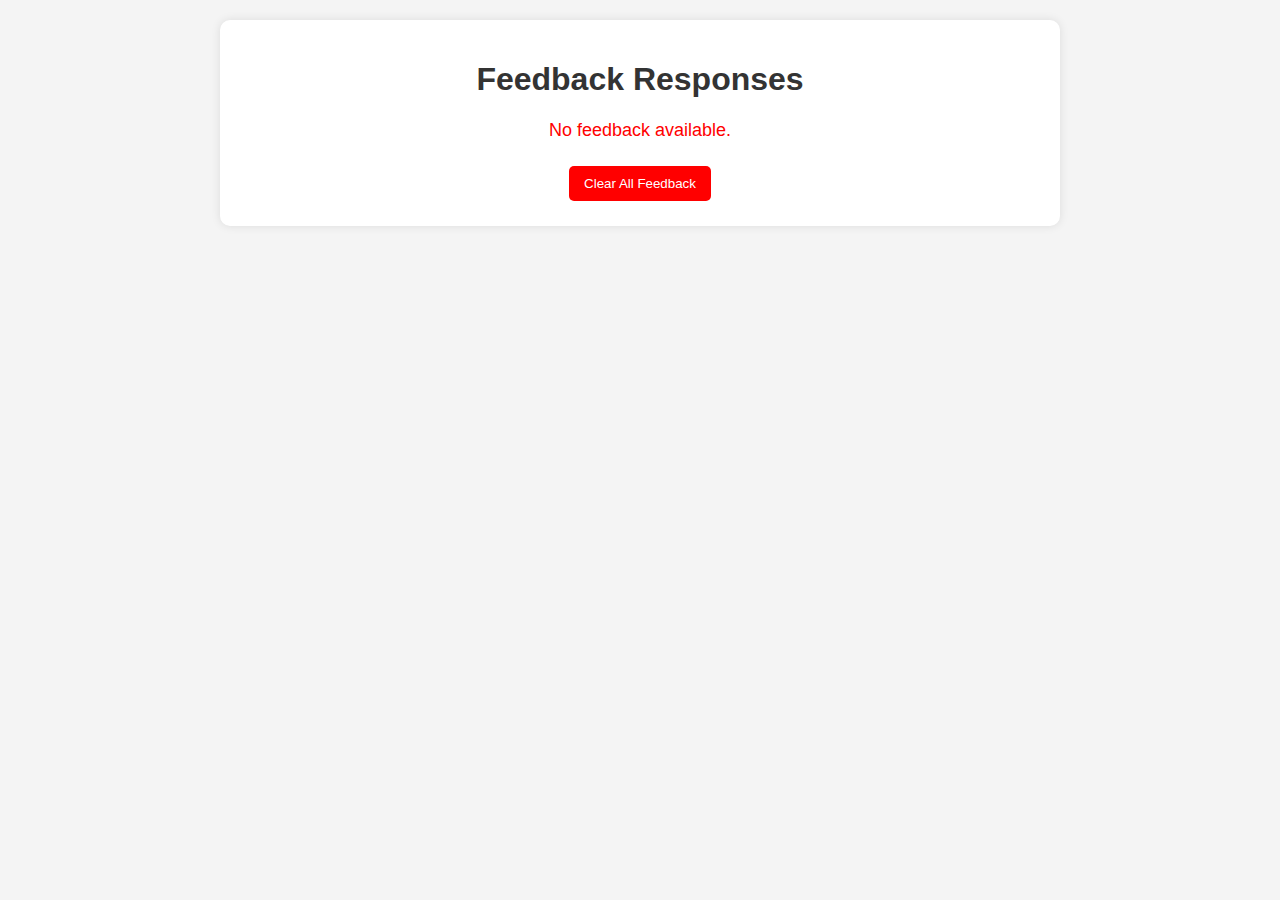
<file: admin.html>
<!DOCTYPE html>
<html lang="en">
<head>
    <meta charset="UTF-8">
    <meta name="viewport" content="width=device-width, initial-scale=1.0">
    <title>Feedback Results</title>
    <style>
        body {
            font-family: Arial, sans-serif;
            background-color: #f4f4f4;
            text-align: center;
            margin: 20px;
        }
        h1 {
            color: #333;
        }
        .container {
            max-width: 800px;
            margin: auto;
            background: white;
            padding: 20px;
            border-radius: 10px;
            box-shadow: 0 0 10px rgba(0, 0, 0, 0.1);
        }
        table {
            width: 100%;
            border-collapse: collapse;
            margin-top: 20px;
        }
        th, td {
            padding: 12px;
            border: 1px solid #ddd;
            text-align: left;
        }
        th {
            background-color: #007BFF;
            color: white;
        }
        tr:nth-child(even) {
            background-color: #f2f2f2;
        }
        .no-feedback {
            color: red;
            font-size: 18px;
            margin-top: 20px;
        }
        .buttons {
            margin-top: 20px;
        }
        button {
            padding: 10px 15px;
            margin: 5px;
            border: none;
            border-radius: 5px;
            cursor: pointer;
        }
        .clear-all {
            background-color: red;
            color: white;
        }
        .clear-single {
            background-color: orange;
            color: white;
        }
    </style>
</head>
<body>
    <div class="container">
        <h1>Feedback Responses</h1>
        <div id="noFeedback" class="no-feedback" style="display: none;">No feedback available.</div>
        <table id="feedbackTableContainer" style="display: none;">
            <thead>
                <tr>
                    <th>Student Name</th>
                    <th>Class</th>
                    <th>Feedback</th>
                    <th>Rating</th>
                    <th>Action</th>
                </tr>
            </thead>
            <tbody id="feedbackTable"></tbody>
        </table>
        <div class="buttons">
            <button class="clear-all" onclick="clearAllFeedback()">Clear All Feedback</button>
        </div>
    </div>
    <script>
        let feedbackData = JSON.parse(localStorage.getItem("feedbacks")) || [];
        let feedbackTable = document.getElementById("feedbackTable");
        let feedbackTableContainer = document.getElementById("feedbackTableContainer");
        let noFeedbackMessage = document.getElementById("noFeedback");

        function displayFeedback() {
            feedbackTable.innerHTML = "";
            if (feedbackData.length > 0) {
                feedbackTableContainer.style.display = "table";
                feedbackData.forEach((feedback, index) => {
                    let row = document.createElement("tr");
                    row.innerHTML = `<td>${feedback.name}</td><td>${feedback.class}</td><td>${feedback.feedback}</td><td>${feedback.rating}</td>
                                     <td><button class='clear-single' onclick='clearSingleFeedback(${index})'>Remove</button></td>`;
                    feedbackTable.appendChild(row);
                });
            } else {
                noFeedbackMessage.style.display = "block";
                feedbackTableContainer.style.display = "none";
            }
        }

        function clearAllFeedback() {
            localStorage.removeItem("feedbacks");
            feedbackData = [];
            displayFeedback();
        }

        function clearSingleFeedback(index) {
            feedbackData.splice(index, 1);
            localStorage.setItem("feedbacks", JSON.stringify(feedbackData));
            displayFeedback();
        }

        displayFeedback();
    </script>
</body>
</html>
</file>
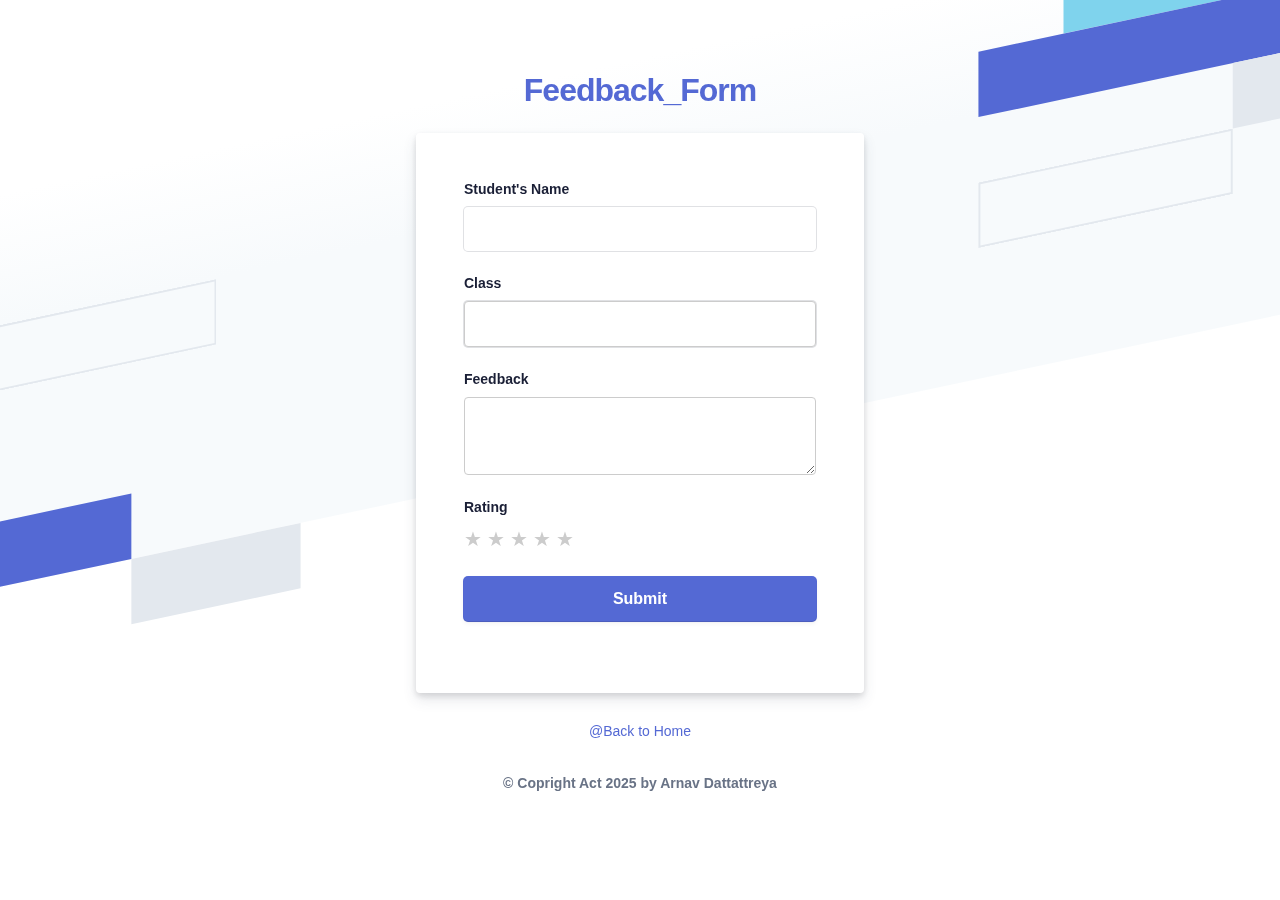
<file: Feedback.html>
<html>
<head>
  <meta charset="utf-8">
  <title>Casterbridge School Feedback Form</title>
  <link rel="stylesheet" type="text/css" href="style.css">
</head>
<style>
    * {
  padding: 0;
  margin: 0;
  color: #1a1f36;
  box-sizing: border-box;
  word-wrap: break-word;
  font-family: -apple-system,BlinkMacSystemFont,Segoe UI,Roboto,Helvetica Neue,Ubuntu,sans-serif;
}
body {
    min-height: 100%;
    background-color: #ffffff;
}
h1 {
    letter-spacing: -1px;
}
a {
  color: #5469d4;
  text-decoration: unset;
}
.login-root {
    background: #fff;
    display: flex;
    width: 100%;
    min-height: 100vh;
    overflow: hidden;
}
.loginbackground {
    min-height: 692px;
    position: fixed;
    bottom: 0;
    left: 0;
    right: 0;
    top: 0;
    z-index: 0;
    overflow: hidden;
}
.flex-flex {
    display: flex;
}
.align-center {
  align-items: center; 
}
.center-center {
  align-items: center;
  justify-content: center;
}
.box-root {
    box-sizing: border-box;
}
.flex-direction--column {
    -ms-flex-direction: column;
    flex-direction: column;
}
.loginbackground-gridContainer {
    display: -ms-grid;
    display: grid;
    -ms-grid-columns: [start] 1fr [left-gutter] (86.6px)[16] [left-gutter] 1fr [end];
    grid-template-columns: [start] 1fr [left-gutter] repeat(16,86.6px) [left-gutter] 1fr [end];
    -ms-grid-rows: [top] 1fr [top-gutter] (64px)[8] [bottom-gutter] 1fr [bottom];
    grid-template-rows: [top] 1fr [top-gutter] repeat(8,64px) [bottom-gutter] 1fr [bottom];
    justify-content: center;
    margin: 0 -2%;
    transform: rotate(-12deg) skew(-12deg);
}
.box-divider--light-all-2 {
    box-shadow: inset 0 0 0 2px #e3e8ee;
}
.box-background--blue {
    background-color: #5469d4;
}
.box-background--white {
  background-color: #ffffff; 
}
.box-background--blue800 {
    background-color: #212d63;
}
.box-background--gray100 {
    background-color: #e3e8ee;
}
.box-background--cyan200 {
    background-color: #7fd3ed;
}
.padding-top--64 {
  padding-top: 64px;
}
.padding-top--24 {
  padding-top: 24px;
}
.padding-top--48 {
  padding-top: 48px;
}
.padding-bottom--24 {
  padding-bottom: 24px;
}
.padding-horizontal--48 {
  padding: 48px;
}
.padding-bottom--15 {
  padding-bottom: 15px;
}


.flex-justifyContent--center {
  -ms-flex-pack: center;
  justify-content: center;
}

.formbg {
    margin: 0px auto;
    width: 100%;
    max-width: 448px;
    background: white;
    border-radius: 4px;
    box-shadow: rgba(60, 66, 87, 0.12) 0px 7px 14px 0px, rgba(0, 0, 0, 0.12) 0px 3px 6px 0px;
}
span {
    display: block;
    font-size: 20px;
    line-height: 28px;
    color: #1a1f36;
}
label {
    margin-bottom: 10px;
}
.reset-pass a,label {
    font-size: 14px;
    font-weight: 600;
    display: block;
}
.reset-pass > a {
    text-align: right;
    margin-bottom: 10px;
}
.grid--50-50 {
    display: grid;
    grid-template-columns: 50% 50%;
    align-items: center;
}

.field input {
    font-size: 16px;
    line-height: 28px;
    padding: 8px 16px;
    width: 100%;
    min-height: 44px;
    border: unset;
    border-radius: 4px;
    outline-color: rgb(84 105 212 / 0.5);
    background-color: rgb(255, 255, 255);
    box-shadow: rgba(0, 0, 0, 0) 0px 0px 0px 0px, 
                rgba(0, 0, 0, 0) 0px 0px 0px 0px, 
                rgba(0, 0, 0, 0) 0px 0px 0px 0px, 
                rgba(60, 66, 87, 0.16) 0px 0px 0px 1px, 
                rgba(0, 0, 0, 0) 0px 0px 0px 0px, 
                rgba(0, 0, 0, 0) 0px 0px 0px 0px, 
                rgba(0, 0, 0, 0) 0px 0px 0px 0px;
}

input[type="submit"] {
    background-color: rgb(84, 105, 212);
    box-shadow: rgba(0, 0, 0, 0) 0px 0px 0px 0px, 
                rgba(0, 0, 0, 0) 0px 0px 0px 0px, 
                rgba(0, 0, 0, 0.12) 0px 1px 1px 0px, 
                rgb(84, 105, 212) 0px 0px 0px 1px, 
                rgba(0, 0, 0, 0) 0px 0px 0px 0px, 
                rgba(0, 0, 0, 0) 0px 0px 0px 0px, 
                rgba(60, 66, 87, 0.08) 0px 2px 5px 0px;
    color: #fff;
    font-weight: 600;
    cursor: pointer;
}
.field-checkbox input {
    width: 20px;
    height: 15px;
    margin-right: 5px; 
    box-shadow: unset;
    min-height: unset;
}
.field-checkbox label {
    display: flex;
    align-items: center;
    margin: 0;
}
a.ssolink {
    display: block;
    text-align: center;
    font-weight: 600;
}
.footer-link span {
    font-size: 14px;
    text-align: center;
}
.listing a {
    color: #697386;
    font-weight: 600;
    margin: 0 10px;
}

.animationRightLeft {
  animation: animationRightLeft 2s ease-in-out infinite;
}
.animationLeftRight {
  animation: animationLeftRight 2s ease-in-out infinite;
}
.tans3s {
  animation: animationLeftRight 3s ease-in-out infinite;
}
.tans4s {
  animation: animationLeftRight 4s ease-in-out infinite;
}

@keyframes animationLeftRight {
  0% {
    transform: translateX(0px);
  }
  50% {
    transform: translateX(1000px);
  }
  100% {
    transform: translateX(0px);
  }
} 

@keyframes animationRightLeft {
  0% {
    transform: translateX(0px);
  }
  50% {
    transform: translateX(-1000px);
  }
  100% {
    transform: translateX(0px);
  }
} 
</style>
<body>
  <div class="login-root">
    <div class="box-root flex-flex flex-direction--column" style="min-height: 100vh;flex-grow: 1;">
      <div class="loginbackground box-background--white padding-top--64">
        <div class="loginbackground-gridContainer">
          <div class="box-root flex-flex" style="grid-area: top / start / 8 / end;">
            <div class="box-root" style="background-image: linear-gradient(white 0%, rgb(247, 250, 252) 33%); flex-grow: 1;">
            </div>
          </div>
          <div class="box-root flex-flex" style="grid-area: 4 / 2 / auto / 5;">
            <div class="box-root box-divider--light-all-2 animationLeftRight tans3s" style="flex-grow: 1;"></div>
          </div>
          <div class="box-root flex-flex" style="grid-area: 6 / start / auto / 2;">
            <div class="box-root box-background--blue800" style="flex-grow: 1;"></div>
          </div>
          <div class="box-root flex-flex" style="grid-area: 7 / start / auto / 4;">
            <div class="box-root box-background--blue animationLeftRight" style="flex-grow: 1;"></div>
          </div>
          <div class="box-root flex-flex" style="grid-area: 8 / 4 / auto / 6;">
            <div class="box-root box-background--gray100 animationLeftRight tans3s" style="flex-grow: 1;"></div>
          </div>
          <div class="box-root flex-flex" style="grid-area: 2 / 15 / auto / end;">
            <div class="box-root box-background--cyan200 animationRightLeft tans4s" style="flex-grow: 1;"></div>
          </div>
          <div class="box-root flex-flex" style="grid-area: 3 / 14 / auto / end;">
            <div class="box-root box-background--blue animationRightLeft" style="flex-grow: 1;"></div>
          </div>
          <div class="box-root flex-flex" style="grid-area: 4 / 17 / auto / 20;">
            <div class="box-root box-background--gray100 animationRightLeft tans4s" style="flex-grow: 1;"></div>
          </div>
          <div class="box-root flex-flex" style="grid-area: 5 / 14 / auto / 17;">
            <div class="box-root box-divider--light-all-2 animationRightLeft tans3s" style="flex-grow: 1;"></div>
          </div>
        </div>
      </div>
      <div class="box-root padding-top--24 flex-flex flex-direction--column" style="flex-grow: 1; z-index: 9;">
        <div class="box-root padding-top--48 padding-bottom--24 flex-flex flex-justifyContent--center">
          <h1><a href="http://blog.stackfindover.com/" rel="dofollow">Feedback_Form</a></h1>
        </div>
        <div class="formbg-outer">
          <div class="formbg">
            <div class="formbg-inner padding-horizontal--48">
            
              <form id="feedbackForm" onsubmit="saveFeedback(event)">
                <div class="field padding-bottom--24">
                  <label for="name">Student's Name</label>
                  <input type="name" name="name">
                </div>
                <div class="field padding-bottom--24">
                    <label for="class">Class</label>
                    <input type="text" name="class" style="width: 100%; padding: 8px; border-radius: 4px; border: 1px solid #ccc; outline-color: rgb(84 105 212 / 0.5);">
                  </div>
                  <div class="field padding-bottom--24">
                    <label for="feedback">Feedback</label>
                    <textarea name="feedback" rows="4" style="width: 100%; padding: 8px; border-radius: 4px; border: 1px solid #ccc; outline-color: rgb(84 105 212 / 0.5);"></textarea>
                  </div>

                  <div class="field padding-bottom--24">
                    <label for="rating">Rating</label>
                    <div class="star-rating">
                      <span class="star" data-value="1">&#9733;</span>
                      <span class="star" data-value="2">&#9733;</span>
                      <span class="star" data-value="3">&#9733;</span>
                      <span class="star" data-value="4">&#9733;</span>
                      <span class="star" data-value="5">&#9733;</span>
                    </div>
                    <input type="hidden" name="rating" id="rating" value="0">
                  </div>
                  
                  <script>
                    document.addEventListener("DOMContentLoaded", function () {
                      const stars = document.querySelectorAll(".star");
                      const ratingInput = document.getElementById("rating");
                      
                      stars.forEach(star => {
                        star.addEventListener("click", function () {
                          let rating = this.getAttribute("data-value");
                          ratingInput.value = rating;
                          
                          stars.forEach(s => s.classList.remove("selected"));
                          this.classList.add("selected");
                          this.previousElementSibling?.classList.add("selected");
                          this.previousElementSibling?.previousElementSibling?.classList.add("selected");
                          this.previousElementSibling?.previousElementSibling?.previousElementSibling?.classList.add("selected");
                          this.previousElementSibling?.previousElementSibling?.previousElementSibling?.previousElementSibling?.classList.add("selected");
                        });
                      });
                    });
                  
                    function saveFeedback(event) {
                      event.preventDefault();
                      let studentName = document.querySelector('input[name="name"]').value;
                      let studentClass = document.querySelector('input[name="class"]').value;
                      let feedback = document.querySelector('textarea[name="feedback"]').value;
                      let rating = document.getElementById("rating").value;
                      
                      let feedbackData = JSON.parse(localStorage.getItem("feedbacks")) || [];
                      feedbackData.push({ name: studentName, class: studentClass, feedback: feedback, rating: rating });
                      localStorage.setItem("feedbacks", JSON.stringify(feedbackData));
                      
                      document.getElementById("feedbackForm").style.display = "none";
                      let messageDiv = document.createElement("div");
                      messageDiv.innerHTML = "<h2>Thanks for your feedback!</h2><p>Your feedback is very appreciated.</p>";
                      messageDiv.style.textAlign = "center";
                      messageDiv.style.padding = "20px";
                      messageDiv.style.fontSize = "20px";
                      document.querySelector(".formbg-inner").appendChild(messageDiv);
                    }
                  </script>
                  
                  <style>
                    .star-rating {
                      display: flex;
                      gap: 5px;
                      font-size: 24px;
                      cursor: pointer;
                    }
                    .star {
                      color: #ccc;
                      transition: color 0.2s;
                    }
                    .star.selected {
                      color: #f5a623;
                    }
                  </style>
                  
                  
                  <div class="field padding-bottom--24">
                    <input type="submit" name="submit" value="Submit">
                  </div>
              </form>
            </div>
          </div>
          <div class="footer-link padding-top--24">
            <span><a href="index.html">@Back to Home </a></span>
            <div class="listing padding-top--24 padding-bottom--24 flex-flex center-center">
              <span><a href="#">© Copright Act 2025 by Arnav Dattattreya</a></span>
              <script>

function saveFeedback(event) {
    event.preventDefault(); // Prevents the form from refreshing the page

    // Get form values
    let studentName = document.querySelector('input[name="name"]').value;
    let studentClass = document.querySelector('input[name="class"]').value;
    let feedback = document.querySelector('textarea[name="feedback"]').value;
    let rating = document.getElementById("rating").value; // Get rating value

    // Ensure fields are not empty
    if (!studentName || !studentClass || !feedback || rating == 0) {
        alert("Please fill in all fields and select a rating before submitting.");
        return;
    }

    // Retrieve existing feedbacks or initialize an empty array
    let feedbackData = JSON.parse(localStorage.getItem("feedbacks")) || [];
    
    // Add new feedback entry
    feedbackData.push({ name: studentName, class: studentClass, feedback: feedback, rating: rating });

    // Save updated feedback list to localStorage
    localStorage.setItem("feedbacks", JSON.stringify(feedbackData));

    // Hide the form and show the thank-you message
    document.getElementById("feedbackForm").style.display = "none";

    let messageDiv = document.createElement("div");
    messageDiv.innerHTML = "<h2>Thanks for your feedback!</h2><p>Your feedback is very much appreciated.</p>";
    messageDiv.style.textAlign = "center";
    messageDiv.style.padding = "20px";
    messageDiv.style.fontSize = "20px";

    document.querySelector(".formbg-inner").appendChild(messageDiv);
}


              </script>
            </div>
          </div>
        </div>
      </div>
    </div>
  </div>
</body>

</html>
</file>
<file: style.css>
onalized touch to your slider.

/* Google Fonts - Poppins */
@import url("https://fonts.googleapis.com/css2?family=Poppins:wght@300;400;500;600&display=swap");
* {
  margin: 0;
  padding: 0;
  box-sizing: border-box;
  font-family: "Poppins", sans-serif;
}
.main {
  height: 100vh;
  width: 100%;
}
.wrapper,
.slide {
  position: relative;
  width: 100%;
  height: 100%;
}
.slide {
  overflow: hidden;
}
.slide::before {
  content: "";
  position: absolute;
  height: 100%;
  width: 100%;
  background-color: rgba(0, 0, 0, 0.4);
  z-index: 10;
}
.slide .image {
  height: 100%;
  width: 100%;
  object-fit: cover;
}
.slide .image-data {
  position: absolute;
  top: 50%;
  left: 50%;
  transform: translate(-50%, -50%);
  text-align: center;
  width: 100%;
  z-index: 100;
}
.image-data span.text {
  font-size: 14px;
  font-weight: 400;
  color: #fff;
}
.image-data h2 {
  font-size: 45px;
  font-weight: 600;
  color: #fff;
}
a.button {
  display: inline-block;
  padding: 10px 20px;
  border-radius: 25px;
  color: #333;
  background: #fff;
  text-decoration: none;
  margin-top: 25px;
  transition: all 0.3s ease;
}
a.button:hover {
  color: #fff;
  background-color: #c87e4f;
}
/* swiper button css */
.nav-btn {
  height: 50px;
  width: 50px;
  border-radius: 50%;
  background: rgba(255, 255, 255, 0.3);
}
.nav-btn:hover {
  background: rgba(255, 255, 255, 0.4);
}
.swiper-button-next {
  right: 50px;
}
.swiper-button-prev {
  left: 50px;
}
.nav-btn::before,
.nav-btn::after {
  font-size: 25px;
  color: #fff;
}
.swiper-pagination-bullet {
  opacity: 1;
  height: 12px;
  width: 12px;
  background-color: #fff;
  visibility: hidden;
}
.swiper-pagination-bullet-active {
  border: 2px solid #fff;
  background-color: #c87e4f;
}
@media screen and (max-width: 768px) {
  .nav-btn {
    visibility: hidden;
  }
  .swiper-pagination-bullet {
    visibility: visible;
  }
}
</file>
